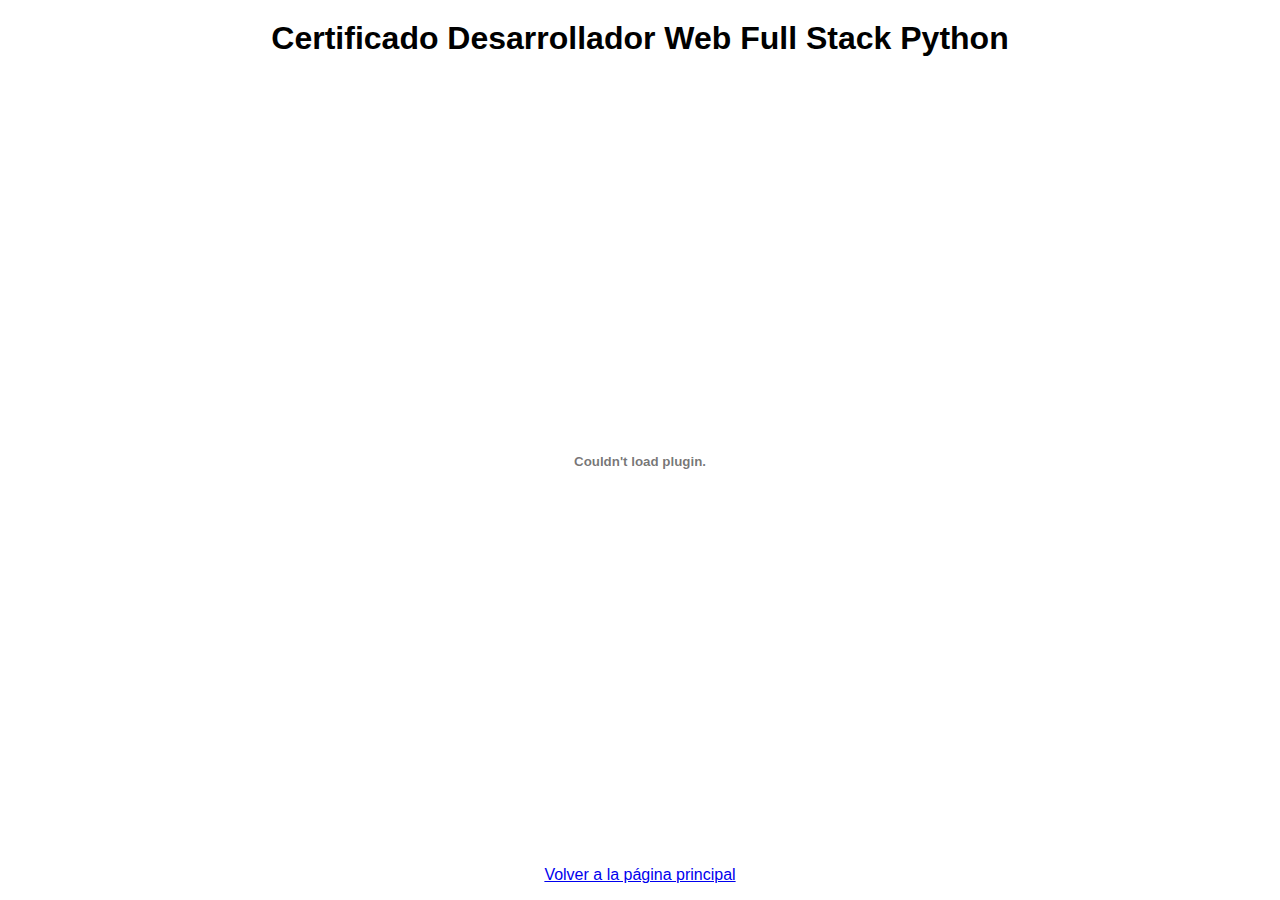
<file: certificado1.html>
<!DOCTYPE html>
<html lang="es">
<head>
    <meta charset="UTF-8">
    <meta name="viewport" content="width=device-width, initial-scale=1.0">
    <title>Certificado Desarrollador Web Full Stack Python</title>
    <style>
        body, html {
            margin: 0;
            padding: 0;
            height: 100%;
        }
        body {
            font-family: Arial, sans-serif;
            text-align: center;
            display: flex;
            flex-direction: column;
            justify-content: center;
            align-items: center;
        }
        h1 {
            margin: 20px 0;
        }
        embed {
            width: 100%;
            height: 100%; /* Ocupa toda la altura disponible */
        }
        p {
            margin-top: 20px;
        }
    </style>
</head>
<body>
    <h1>Certificado Desarrollador Web Full Stack Python</h1>
    
    <embed src="/src/img/Silva Guillermo Andrés 44293728.pdf" type="application/pdf">
    
    <p><a href="/">Volver a la página principal</a></p>
</body>
</html>
</file>
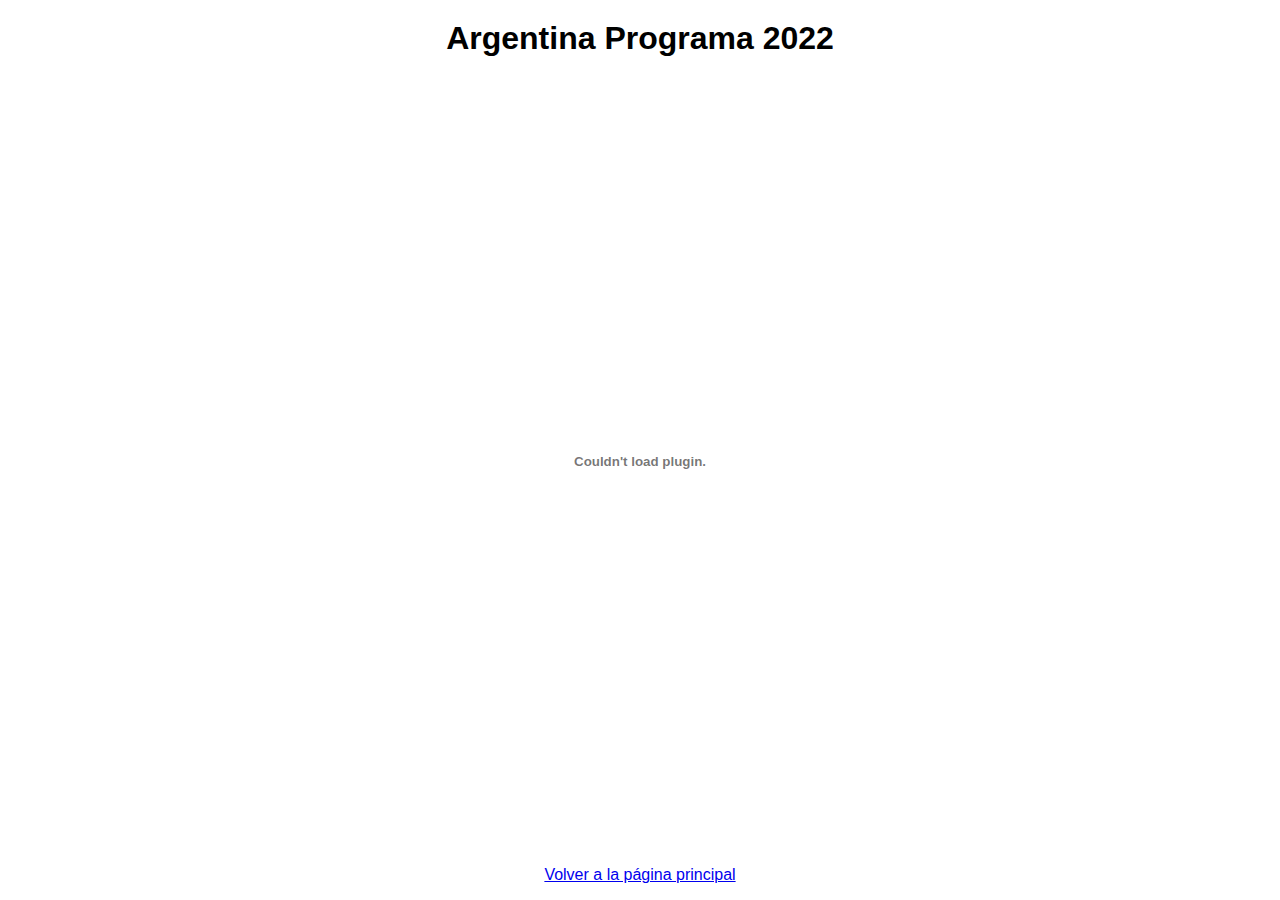
<file: certificado2.html>
<!DOCTYPE html>
<html lang="es">
<head>
    <meta charset="UTF-8">
    <meta name="viewport" content="width=device-width, initial-scale=1.0">
    <title>Certificado Desarrollador Web Full Stack Python</title>
    <style>
        body, html {
            margin: 0;
            padding: 0;
            height: 100%;
        }
        body {
            font-family: Arial, sans-serif;
            text-align: center;
            display: flex;
            flex-direction: column;
            justify-content: center;
            align-items: center;
        }
        h1 {
            margin: 20px 0;
        }
        embed {
            width: 100%;
            height: 100%; /* Ocupa toda la altura disponible */
        }
        p {
            margin-top: 20px;
        }
    </style>
</head>
<body>
    <h1>Argentina Programa 2022</h1>
    
    <embed src="/src/img/argentina_programa_2022.pdf" type="application/pdf">
    
    <p><a href="/">Volver a la página principal</a></p>
</body>
</html>
</file>
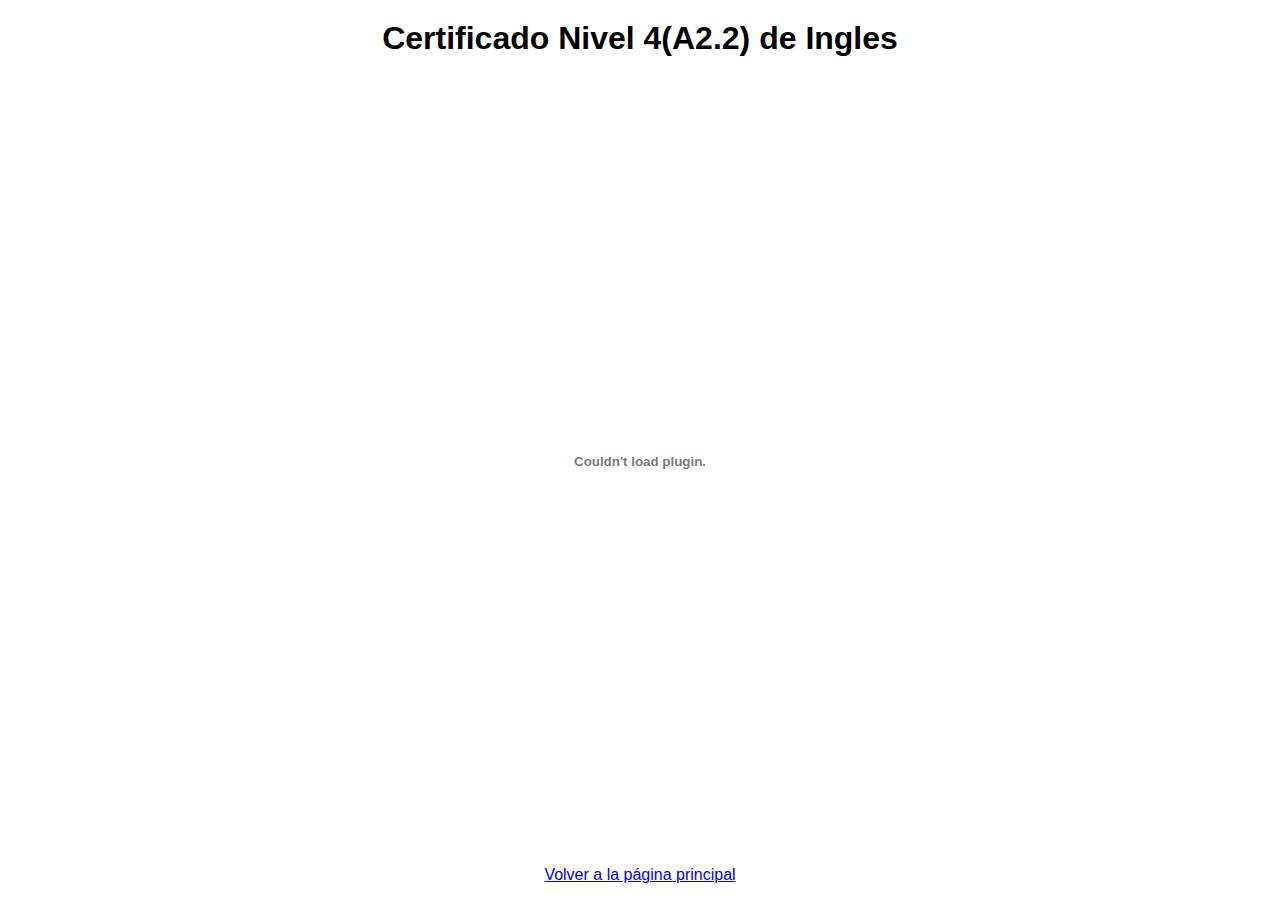
<file: certificado3.html>
<!DOCTYPE html>
<html lang="es">
<head>
    <meta charset="UTF-8">
    <meta name="viewport" content="width=device-width, initial-scale=1.0">
    <title>Certificado Desarrollador Web Full Stack Python</title>
    <style>
        body, html {
            margin: 0;
            padding: 0;
            height: 100%;
        }
        body {
            font-family: Arial, sans-serif;
            text-align: center;
            display: flex;
            flex-direction: column;
            justify-content: center;
            align-items: center;
        }
        h1 {
            margin: 20px 0;
        }
        embed {
            width: 100%;
            height: 100%; /* Ocupa toda la altura disponible */
        }
        p {
            margin-top: 20px;
        }
    </style>
</head>
<body>
    <h1>Certificado Nivel 4(A2.2) de Ingles</h1>
    
    <embed src="/src/img/0020_00044094_01272526_1_0.pdf" type="application/pdf">
    
    <p><a href="/">Volver a la página principal</a></p>
</body>
</html>
</file>
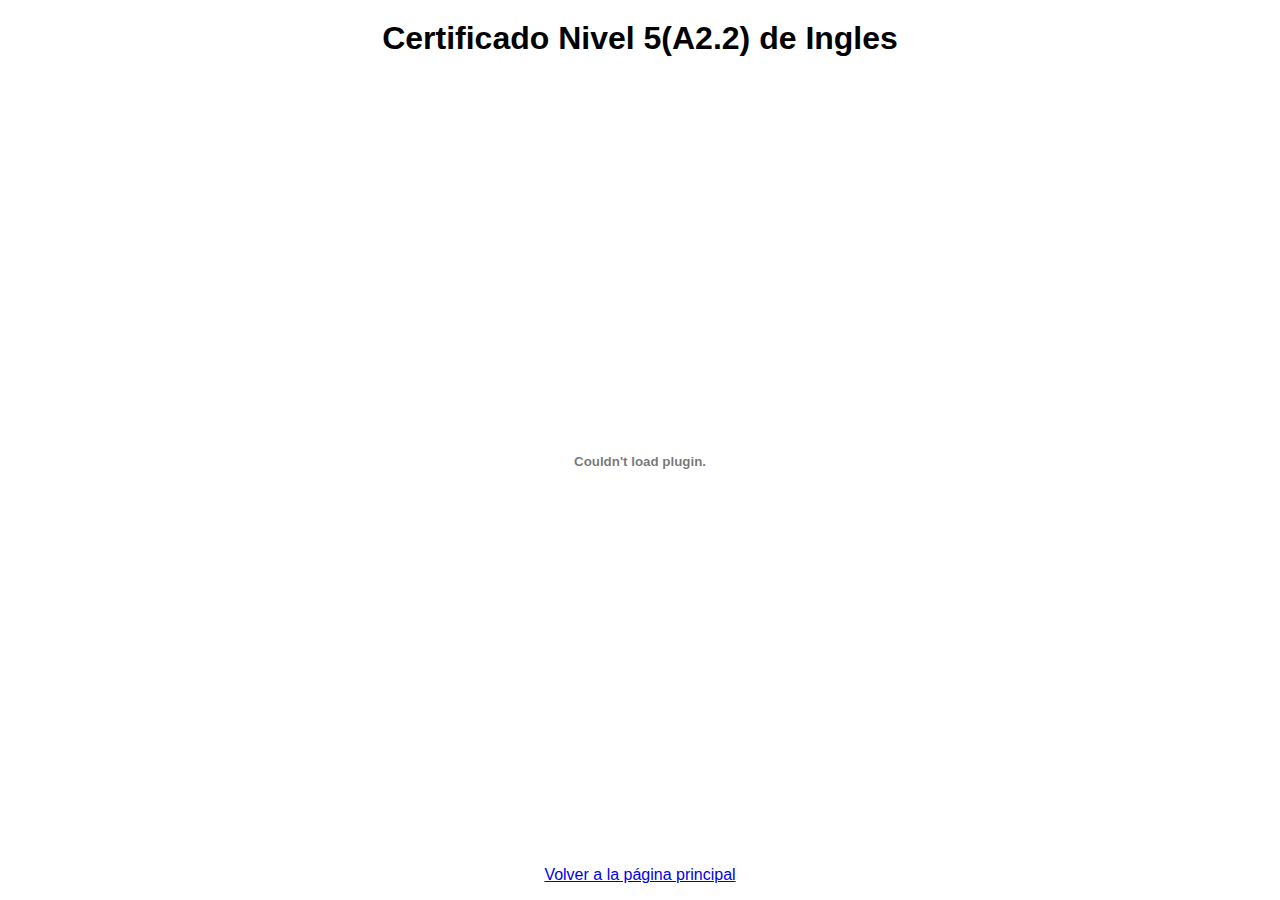
<file: certificado4.html>
<!DOCTYPE html>
<html lang="es">
<head>
    <meta charset="UTF-8">
    <meta name="viewport" content="width=device-width, initial-scale=1.0">
    <title>Certificado Desarrollador Web Full Stack Python</title>
    <style>
        body, html {
            margin: 0;
            padding: 0;
            height: 100%;
        }
        body {
            font-family: Arial, sans-serif;
            text-align: center;
            display: flex;
            flex-direction: column;
            justify-content: center;
            align-items: center;
        }
        h1 {
            margin: 20px 0;
        }
        embed {
            width: 100%;
            height: 100%; /* Ocupa toda la altura disponible */
        }
        p {
            margin-top: 20px;
        }
    </style>
</head>
<body>
    <h1>Certificado Nivel 5(A2.2) de Ingles</h1>
    
    <embed src="/src/img/0020_00131340_01272526_1_0.pdf" type="application/pdf">
    
    <p><a href="/">Volver a la página principal</a></p>
</body>
</html>
</file>
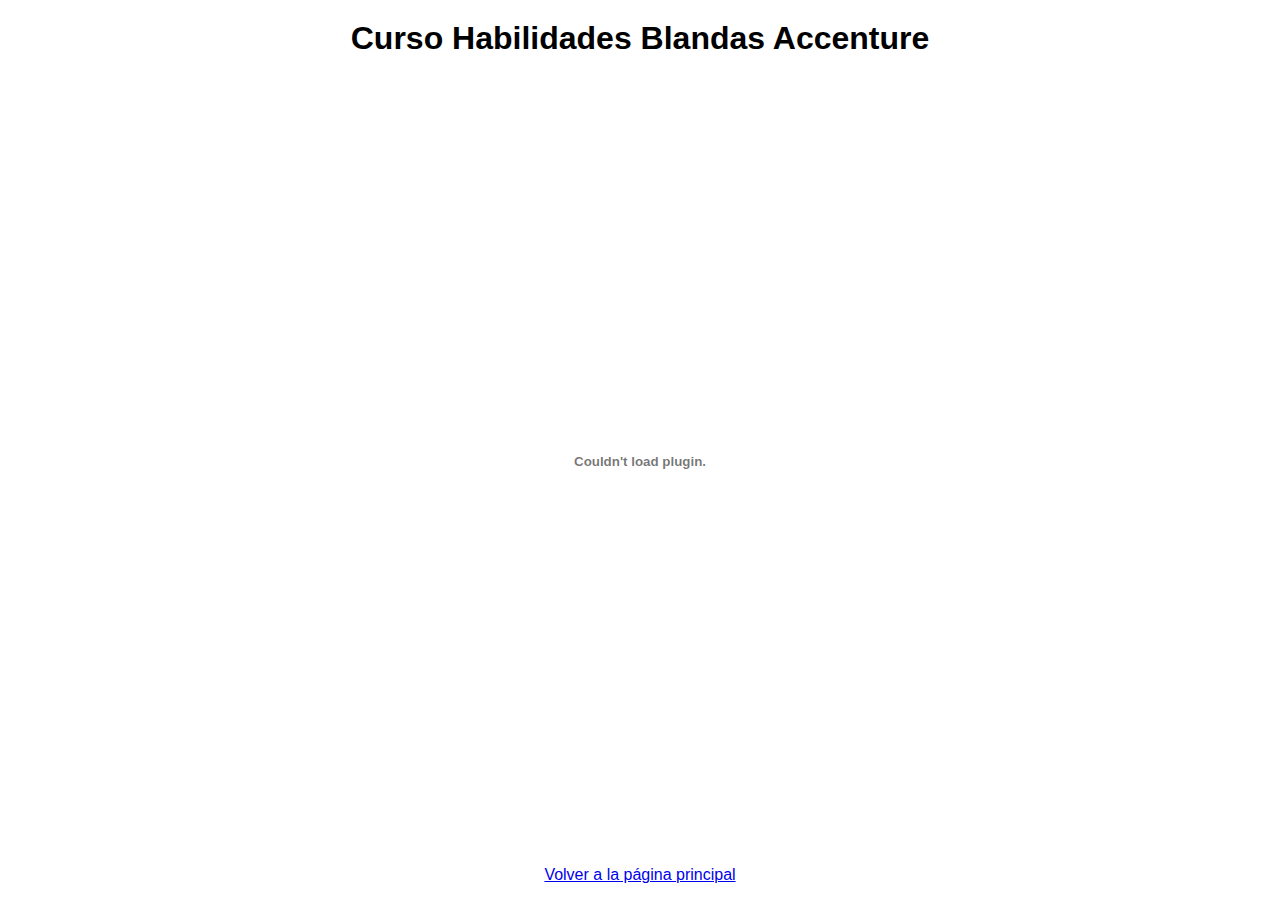
<file: certificado5.html>
<!DOCTYPE html>
<html lang="es">
<head>
    <meta charset="UTF-8">
    <meta name="viewport" content="width=device-width, initial-scale=1.0">
    <title>Certificado Desarrollador Web Full Stack Python</title>
    <style>
        body, html {
            margin: 0;
            padding: 0;
            height: 100%;
        }
        body {
            font-family: Arial, sans-serif;
            text-align: center;
            display: flex;
            flex-direction: column;
            justify-content: center;
            align-items: center;
        }
        h1 {
            margin: 20px 0;
        }
        embed {
            width: 100%;
            height: 100%; /* Ocupa toda la altura disponible */
        }
        p {
            margin-top: 20px;
        }
    </style>
</head>
<body>
    <h1>Curso Habilidades Blandas Accenture</h1>
    
    <embed src="/src/img/Diploma_17092023.pdf" type="application/pdf">
    
    <p><a href="/">Volver a la página principal</a></p>
</body>
</html>
</file>
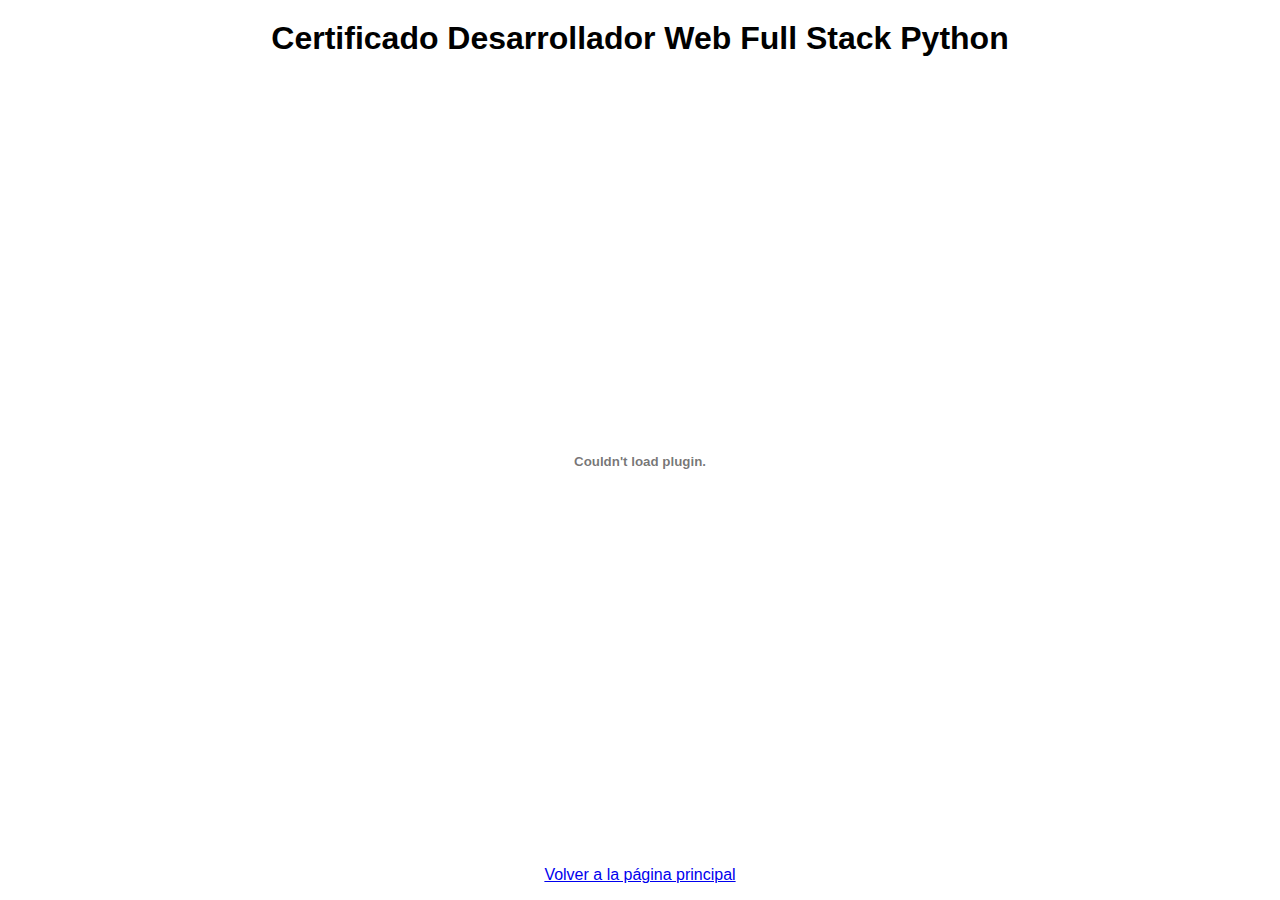
<file: certificados/certificado1.html>
<!DOCTYPE html>
<html lang="es">
<head>
    <meta charset="UTF-8">
    <meta name="viewport" content="width=device-width, initial-scale=1.0">
    <title>Certificado Desarrollador Web Full Stack Python</title>
    <link rel="icon" type="image/png" href="/src/img/—Pngtree—glitch distorted letter g broken_6008011.png">
    <style>
        body, html {
            margin: 0;
            padding: 0;
            height: 100%;
        }
        body {
            font-family: Arial, sans-serif;
            text-align: center;
            display: flex;
            flex-direction: column;
            justify-content: center;
            align-items: center;
        }
        h1 {
            margin: 20px 0;
        }
        embed {
            width: 100%;
            height: 100%; /* Ocupa toda la altura disponible */
        }
        p {
            margin-top: 20px;
        }
    </style>
</head>
<body>
    <h1>Certificado Desarrollador Web Full Stack Python</h1>
    
    <embed src="/src/img/Silva Guillermo Andrés 44293728.pdf" type="application/pdf">
    
    <p><a href="/">Volver a la página principal</a></p>
</body>
</html>
</file>
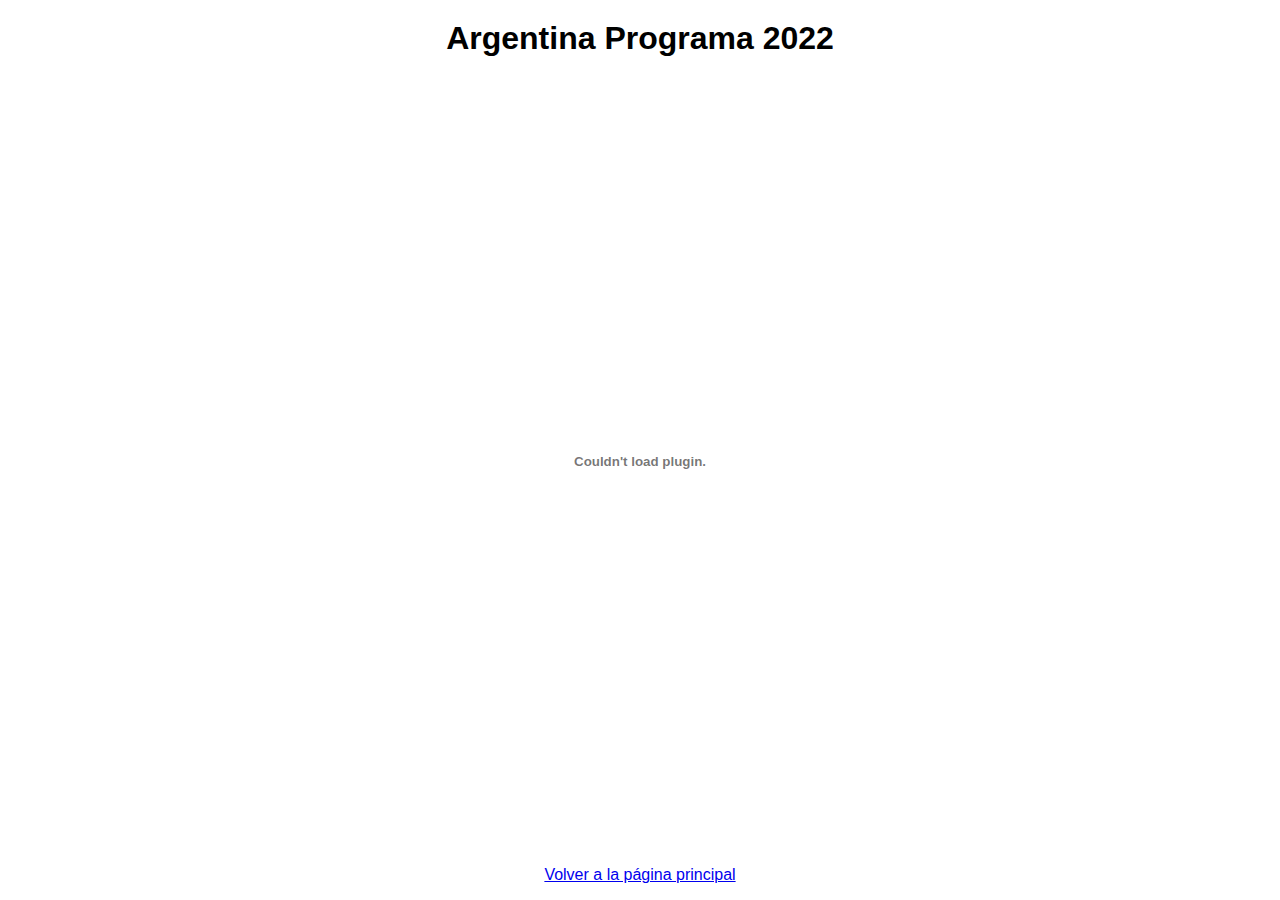
<file: certificados/certificado2.html>
<!DOCTYPE html>
<html lang="es">
<head>
    <meta charset="UTF-8">
    <meta name="viewport" content="width=device-width, initial-scale=1.0">
    <title>Argentina Programa 2022</title>
    <link rel="icon" type="image/png" href="/src/img/—Pngtree—glitch distorted letter g broken_6008011.png">
    <style>
        body, html {
            margin: 0;
            padding: 0;
            height: 100%;
        }
        body {
            font-family: Arial, sans-serif;
            text-align: center;
            display: flex;
            flex-direction: column;
            justify-content: center;
            align-items: center;
        }
        h1 {
            margin: 20px 0;
        }
        embed {
            width: 100%;
            height: 100%; /* Ocupa toda la altura disponible */
        }
        p {
            margin-top: 20px;
        }
    </style>
</head>
<body>
    <h1>Argentina Programa 2022</h1>
    
    <embed src="/src/img/argentina_programa_2022.pdf" type="application/pdf">
    
    <p><a href="/">Volver a la página principal</a></p>
</body>
</html>
</file>
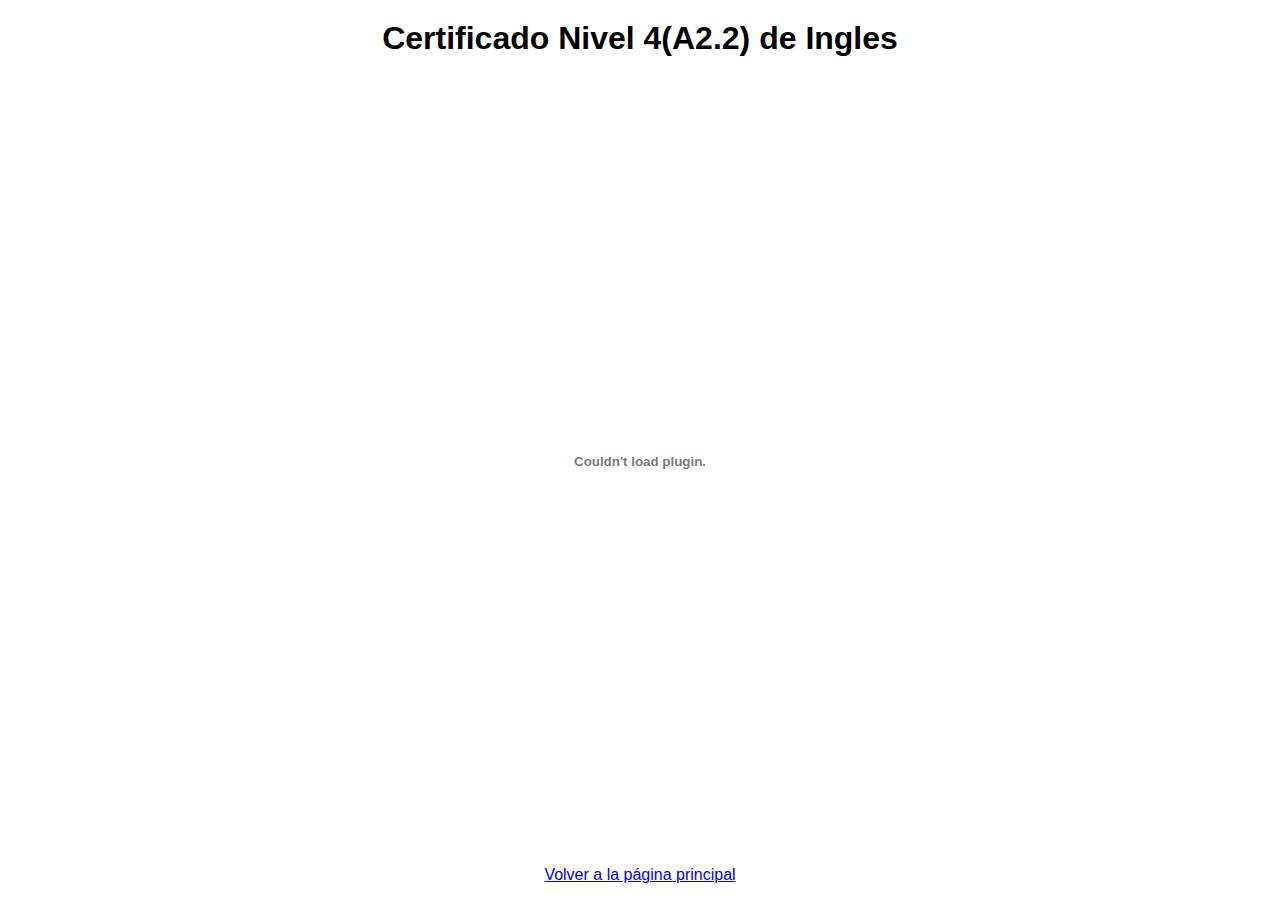
<file: certificados/certificado3.html>
<!DOCTYPE html>
<html lang="es">
<head>
    <meta charset="UTF-8">
    <meta name="viewport" content="width=device-width, initial-scale=1.0">
    <title>Certificado Nivel 4(A2.2) de Ingles</title>
    <link rel="icon" type="image/png" href="/src/img/—Pngtree—glitch distorted letter g broken_6008011.png">
    <style>
        body, html {
            margin: 0;
            padding: 0;
            height: 100%;
        }
        body {
            font-family: Arial, sans-serif;
            text-align: center;
            display: flex;
            flex-direction: column;
            justify-content: center;
            align-items: center;
        }
        h1 {
            margin: 20px 0;
        }
        embed {
            width: 100%;
            height: 100%; /* Ocupa toda la altura disponible */
        }
        p {
            margin-top: 20px;
        }
    </style>
</head>
<body>
    <h1>Certificado Nivel 4(A2.2) de Ingles</h1>
    
    <embed src="/src/img/0020_00044094_01272526_1_0.pdf" type="application/pdf">
    
    <p><a href="/">Volver a la página principal</a></p>
</body>
</html>
</file>
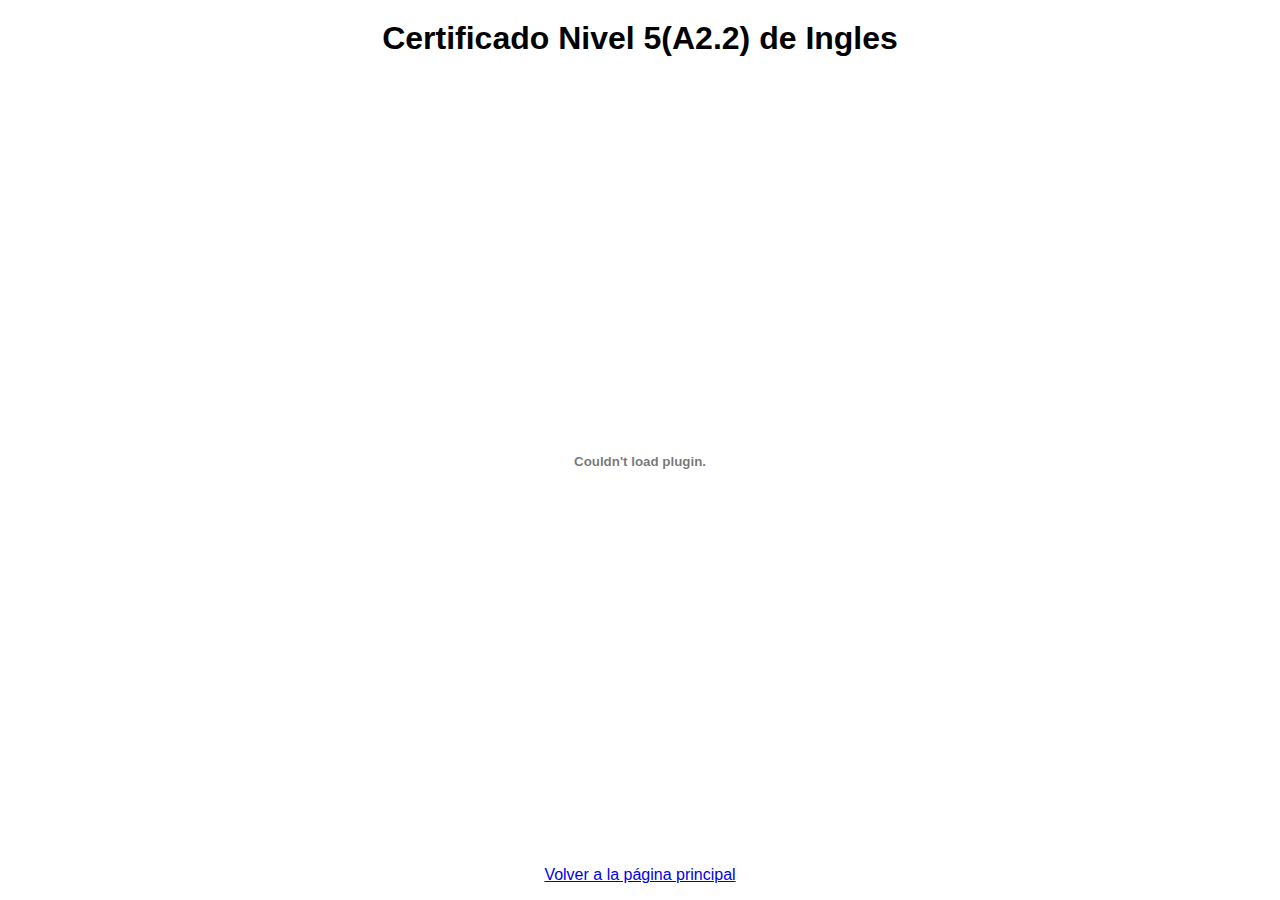
<file: certificados/certificado4.html>
<!DOCTYPE html>
<html lang="es">
<head>
    <meta charset="UTF-8">
    <meta name="viewport" content="width=device-width, initial-scale=1.0">
    <title>Certificado Nivel 5(A2.2) de Ingles</title>
    <link rel="icon" type="image/png" href="/src/img/—Pngtree—glitch distorted letter g broken_6008011.png">
    <style>
        body, html {
            margin: 0;
            padding: 0;
            height: 100%;
        }
        body {
            font-family: Arial, sans-serif;
            text-align: center;
            display: flex;
            flex-direction: column;
            justify-content: center;
            align-items: center;
        }
        h1 {
            margin: 20px 0;
        }
        embed {
            width: 100%;
            height: 100%; /* Ocupa toda la altura disponible */
        }
        p {
            margin-top: 20px;
        }
    </style>
</head>
<body>
    <h1>Certificado Nivel 5(A2.2) de Ingles</h1>
    
    <embed src="/src/img/0020_00131340_01272526_1_0.pdf" type="application/pdf">
    
    <p><a href="/">Volver a la página principal</a></p>
</body>
</html>
</file>
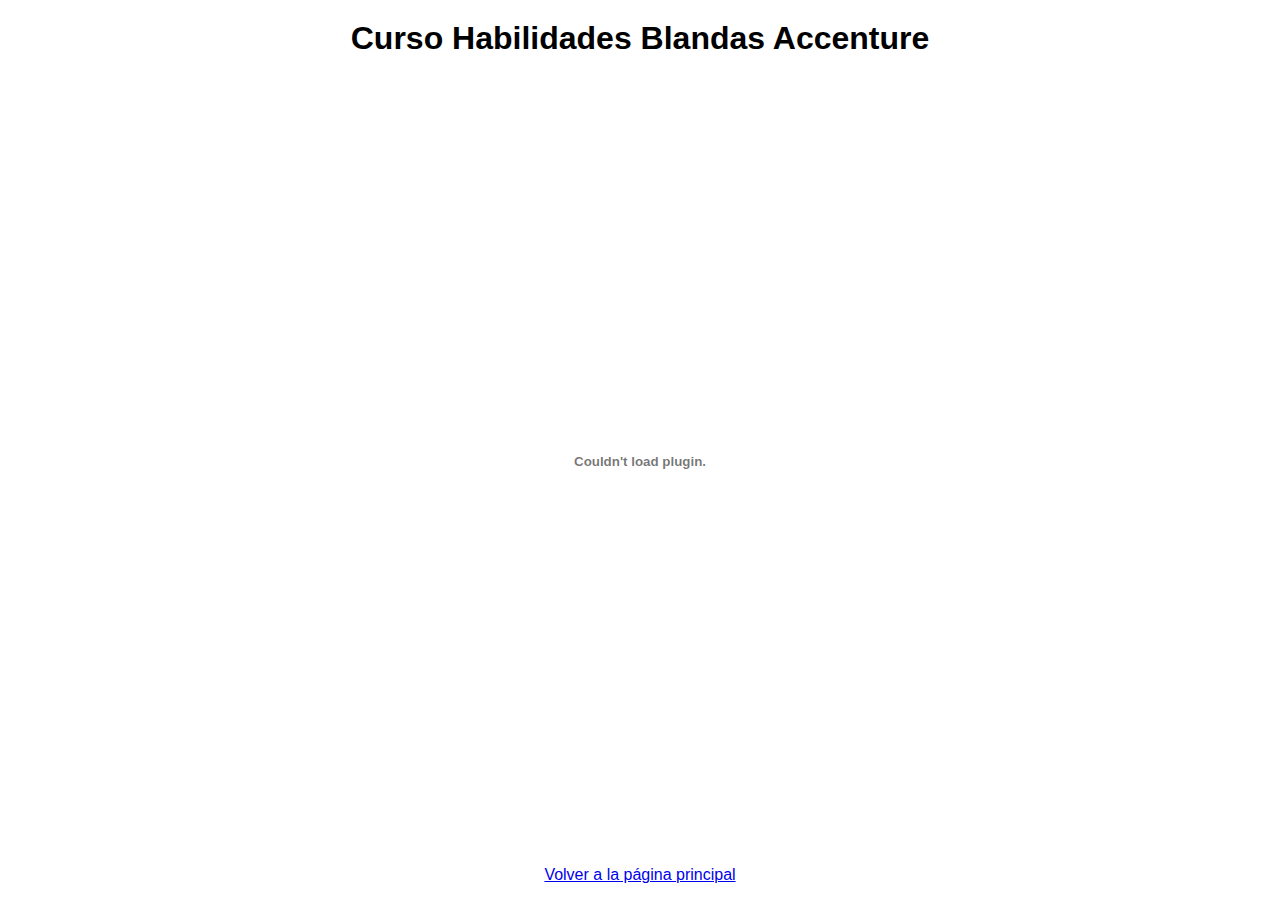
<file: certificados/certificado5.html>
<!DOCTYPE html>
<html lang="es">
<head>
    <meta charset="UTF-8">
    <meta name="viewport" content="width=device-width, initial-scale=1.0">
    <title>Curso Habilidades Blandas Accenture</title>
    <link rel="icon" type="image/png" href="/src/img/—Pngtree—glitch distorted letter g broken_6008011.png">
    <style>
        body, html {
            margin: 0;
            padding: 0;
            height: 100%;
        }
        body {
            font-family: Arial, sans-serif;
            text-align: center;
            display: flex;
            flex-direction: column;
            justify-content: center;
            align-items: center;
        }
        h1 {
            margin: 20px 0;
        }
        embed {
            width: 100%;
            height: 100%; /* Ocupa toda la altura disponible */
        }
        p {
            margin-top: 20px;
        }
    </style>
</head>
<body>
    <h1>Curso Habilidades Blandas Accenture</h1>
    
    <embed src="/src/img/Diploma_17092023.pdf" type="application/pdf">
    
    <p><a href="/">Volver a la página principal</a></p>
</body>
</html>
</file>
